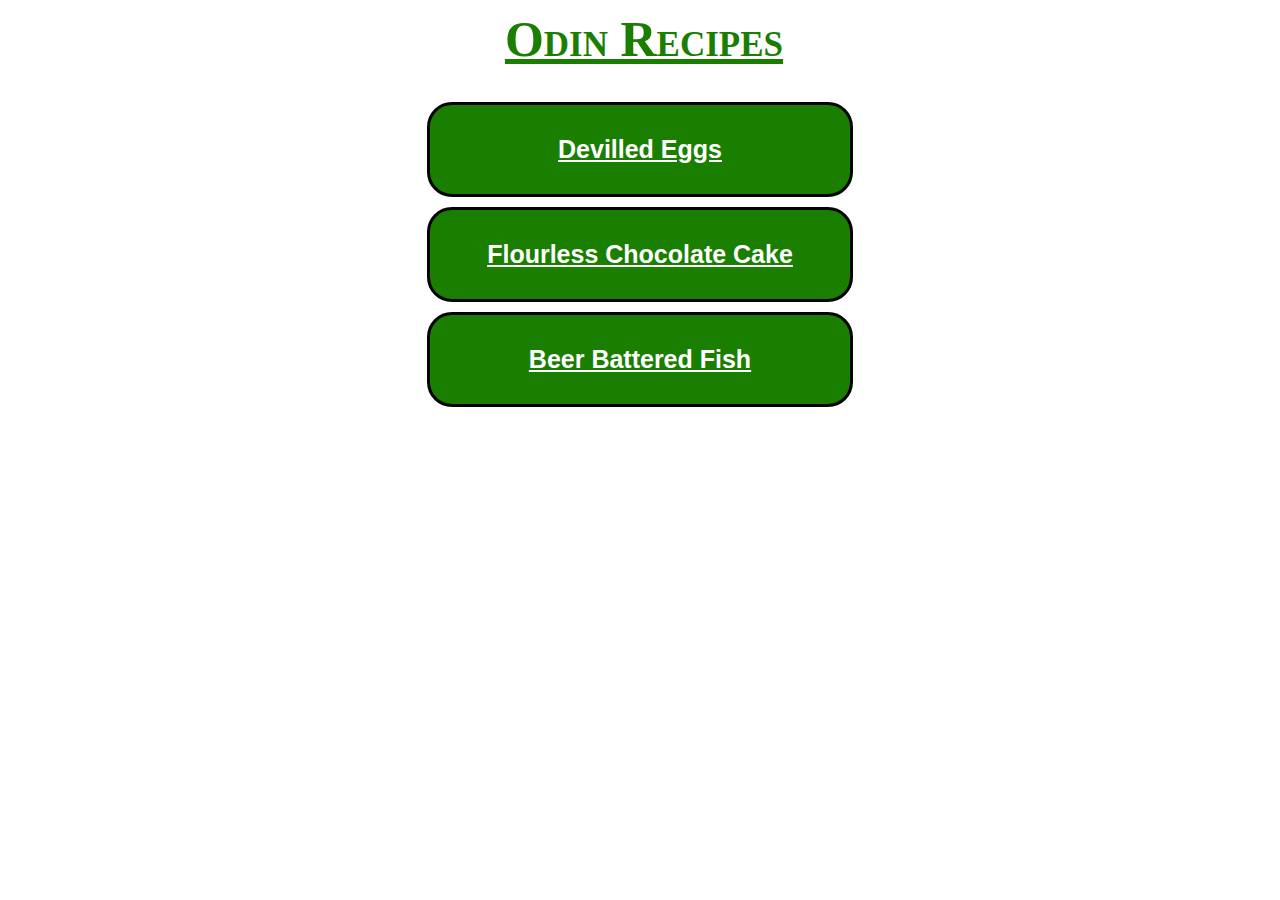
<file: index.html>
<!DOCTYPE html>
<html lang="en">
<head>
    <meta charset="UTF-8">
    <meta name="viewport" content="width=device-width, initial-scale=1.0">
    <title>Odin Recipes</title>
    <link rel="stylesheet" href="styles.css">
</head>
<body>
    <h1>Odin Recipes</h1>
    <ul>
        <li id="eggs"><a href="recipes/devilledEggs.html">Devilled Eggs</a></li>
        <li id="cake"><a href="recipes/chocolateCake.html">Flourless Chocolate Cake</a></li>
        <li id="fish"><a href="recipes/beerBatteredFish.html">Beer Battered Fish</a></li>
    </ul>
</body>
</html>
</file>
<file: styles.css>
h1
{
    color:#1a7e01;
    font-size:50px;
    font-variant: small-caps;
    font-family: "Lucida Handwriting";
    text-align: center;
    margin-top:10px;
    margin-left:8px;
    text-decoration:underline;
}

a
{
    color:#ffffff;
    font-size:25px;
    font-family: 'Segoe UI', Tahoma, Geneva, Verdana, sans-serif;
}

ul
{
    font-weight:bold;
    text-align:center;
    padding:0px;
}

li{
    width: 400px;
    display:block;
    margin:10px auto;
    padding: 30px 10px;
    border-style:solid;
    background-color:#1a7e01;
    border-radius: 25px;
}

#eggs:hover
{
    background-image:url("https://www.allrecipes.com/thmb/2XKE0aKGVcShhaezVkfPtSHVhyA=/0x512/filters:no_upscale():max_bytes(150000):strip_icc():format(webp)/222589-simple-deviled-eggs-ddmfs-1382-4x3-dea80f9108f044af8a8e29c1664bfa13.jpg");
}
#eggs:hover > a {color:black;}

#cake:hover
{
    background-image:url("https://www.allrecipes.com/thmb/RfU94bqBq-2cyA9OMUNpnhRsCy0=/0x512/filters:no_upscale():max_bytes(150000):strip_icc():format(webp)/AR-8149-flourless-chocolate-cake-DDMFS-beauty-4x3-2d77ec0a96ee46cf94d06b84509dc9e4.jpg");
}
#cake:hover > a {color:black;}

#fish:hover
{
    background-image:url("https://www.allrecipes.com/thmb/22Ot2g_voknxhKguzhcNn7nROnQ=/0x512/filters:no_upscale():max_bytes(150000):strip_icc():format(webp)/AR-20107-Beer-Batter-Fish-Made-Great-ddmfs-4x3-hero-ea96d87b5a134f83a28f4534c6e0d805.jpg");
}
#fish:hover > a {color:black;}
</file>
